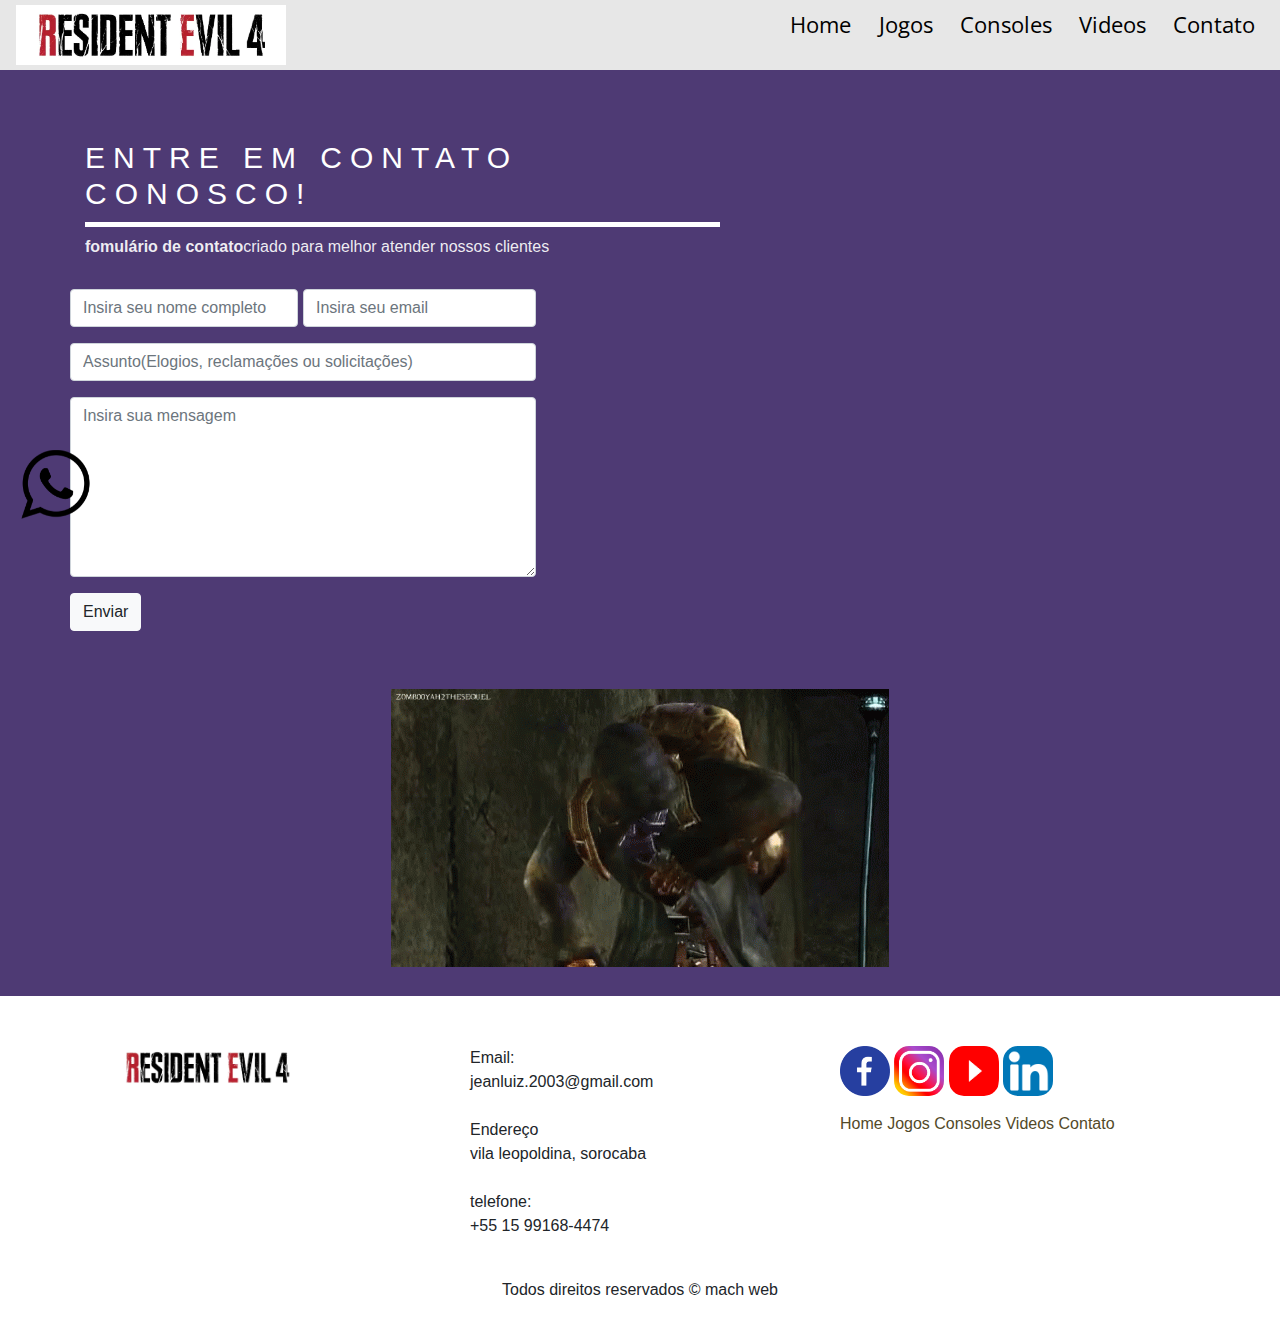
<file: contato.html>
<!DOCTYPE html>
<html lang="en">
<head>
    <meta charset="UTF-8">
    <meta name="viewport" content="width=device-width, initial-scale=1.0">
    <!-- <link rel="stylesheet" type="text/css" href="./bootstrap/css/bootstrap.min.css"> -->
    <link rel="stylesheet" type="text/css" href="./css/style.css">
    <link rel="stylesheet" href="https://stackpath.bootstrapcdn.com/bootstrap/4.5.0/css/bootstrap.min.css" />
    <title>mach home</title>
</head>

<body>
    <!-- início menu -->
    <header id="header">
        <a id="logo" href="index.html"><img src="./img/logo.png" alt="logo empresa modelo"></a>
        <nav id="nav">
            <button aria-label="Abrir menu" id="btn-mobile" aria-haspopup="true" aria-controls="menu"
                aria-expanded="false">
                <span id="hamburger"></span>
            </button>
            <ul id="menu" role="menu">
                <a class="linkfooter" href="./index.html">Home</a>
                <a class="linkfooter" href="./produtos.html">Jogos</a>
                <a class="linkfooter" href="./produtos.html">Consoles</a>
                <a class="linkfooter" href="./videos.html">Videos</a>
                <a class="linkfooter" href="./contato.html">Contato</a>
            </ul>
        </nav>
    </header>
    <!-- fim menu -->
    <!-- início formuário contato -->
<section class="contact">
    <div class="container">
        <div class="row">
            <div class="col-md-7">
                <div class="section-title">
                    <h2>entre em contato conosco!</h2>
                    <p><b>fomulário de contato</b>criado para melhor atender nossos clientes</p>
                </div>
            </div>
        </div>
        <div class="row">
            <div class="col-ld-7">
                <form action="/" class="mb-4 mb-lg-0">
                    <div class="form-row">
                        <div class="col-md-6 form-group">
                            <input type="text" name="name" class="form-control" placeholder="Insira seu nome completo" />
                        </div>
                        <div class="com-md-6 form-group">
                            <input type="email" class="form-control" name="email" id="email" placeholder="Insira seu email">
                        </div>
                    </div>
                    <div class="form-group">
                        <input type="text" class="form-control" name="subject" id="subject" placeholder="Assunto(Elogios, reclamações ou solicitações)">
                    </div>
                    <div class="form-group">
                        <textarea class="form-control" name="message" id="message" placeholder="Insira sua mensagem"></textarea>
                    </div>
                    <button type="submit" class="btn btn-light">Enviar</button>
                </form>
            </div>
            <div class="col-lg-5">
                <div class="map">
                    <iframe src="https://www.google.com/maps/embed?pb=!1m14!1m8!1m3!1d58529.644237054235!2d-46.735768!3d-23.528806!3m2!1i1024!2i768!4f13.1!3m3!1m2!1s0x94cef8b965d5052f%3A0x99f05fb5906891af!2sVila%20Leopoldina%2C%20S%C3%A3o%20Paulo%20-%20SP%2C%2002675-031%2C%20Brasil!5e0!3m2!1spt-BR!2sus!4v1698520651801!5m2!1spt-BR!2sus" width="600" height="450" style="border:0;" allowfullscreen="" loading="lazy" referrerpolicy="no-referrer-when-downgrade"></iframe>
                </div>
            </div>
        </div>
        <!-- início espaço de marketing -->
        <div class="market-place">
        <figure>
        <a href="#"><img src="./img/gif/gi game 4.gif" alt="marketing diversos"></a>
        </figure>
    </div>
    <!-- fim espaço de marketing -->
    </div>
</section>


    <!-- fim formuário contato -->

    <!-- início whatsapp -->
    <div class="whatsapp">
        <div class="container-grid logo-whats">
            <a href="https://wa.link/iqgsku" target="_blank"">
        <img class=" pulse" src="./img/rede_social/whats_black_icon.png"alt="contato whatsapp">
            </a>
        </div>

    </div>

    <!-- fim whatsapp -->
    <!-- início footer -->
    <footer class="rodape">
        <div class="container">
            <div class="row m-0">
                <!-- início logo -->
                <div id="logo-rodape" class="col-md-4">
                    <figure>
                        <div class="">
                            <img src="./img/logo.png" alt="logo rodape">
                    </figure>
                </div>

                <!-- fim logo -->
                <!-- início texto -->

                <div class="col-md-4">
                    <div class="info-contato">
                        <p>Email:</p>
                        <p>jeanluiz.2003@gmail.com</p><br>
                        <p>Endereço</p>
                        <p>vila leopoldina, sorocaba</p><br>
                        <p>telefone:</p>
                        <p>+55 15 99168-4474</p>
                    </div>
                </div>
                <!-- fim logo -->
                <!-- início mídias sociais -->
                <div class="col-md-4">
                    <figure class="redes-sociais">
                        <a href="https://www.facebook.com"><img src="./img/rede_social/face.png" alt="facebook"></a>
                        <a href="https://www.instagram.com"><img src="./img/rede_social/insta.png" alt="instagram"></a>
                        <a href="https://www.youtube.com"><img src="./img/rede_social/youtube.png" alt="youtube"></a>
                        <a href="https://www.linkedin.com"><img src="./img/rede_social/linkedin.png" alt="linkedin"></a>
                    </figure>
                    <br>
                    <a class="linkfooter" href="./index.html">Home</a>
                    <a class="linkfooter" href="./produtos.html">Jogos</a>
                    <a class="linkfooter" href="./produtos.html">Consoles</a>
                    <a class="linkfooter" href="./videos.html">Videos</a>
                    <a class="linkfooter" href="./contato.html">Contato</a>
                </div>
                <!-- alt + shift + o click do mouse, seleciona varias linhas -->
                <!-- fim mídias sociais -->
                <!-- início direitos autorais -->
                <div class="col-12">
                    <p class="direitos">Todos direitos reservados &copy; mach web</p>
                </div>
                <!-- fim direitos autorais -->
            </div>
        </div>
    </footer>
    <!-- fim footer -->
</body>

<script type="text/javascript" src="./bootstrap/js/bootstrap.bundle.min.js"></script>


<!-- Bootstrap JS -->
<script src="https://code.jquery.com/jquery-3.5.1.slim.min.js"></script>
<script src="https://cdn.jsdelivr.net/npm/popper.js@1.16.0/dist/umd/popper.min.js"></script>
<script src="https://stackpath.bootstrapcdn.com/bootstrap/4.5.0/js/bootstrap.min.js"></script>

<script type="text/javascript" src="./js/script_menu.js"></script>

</html>
</file>
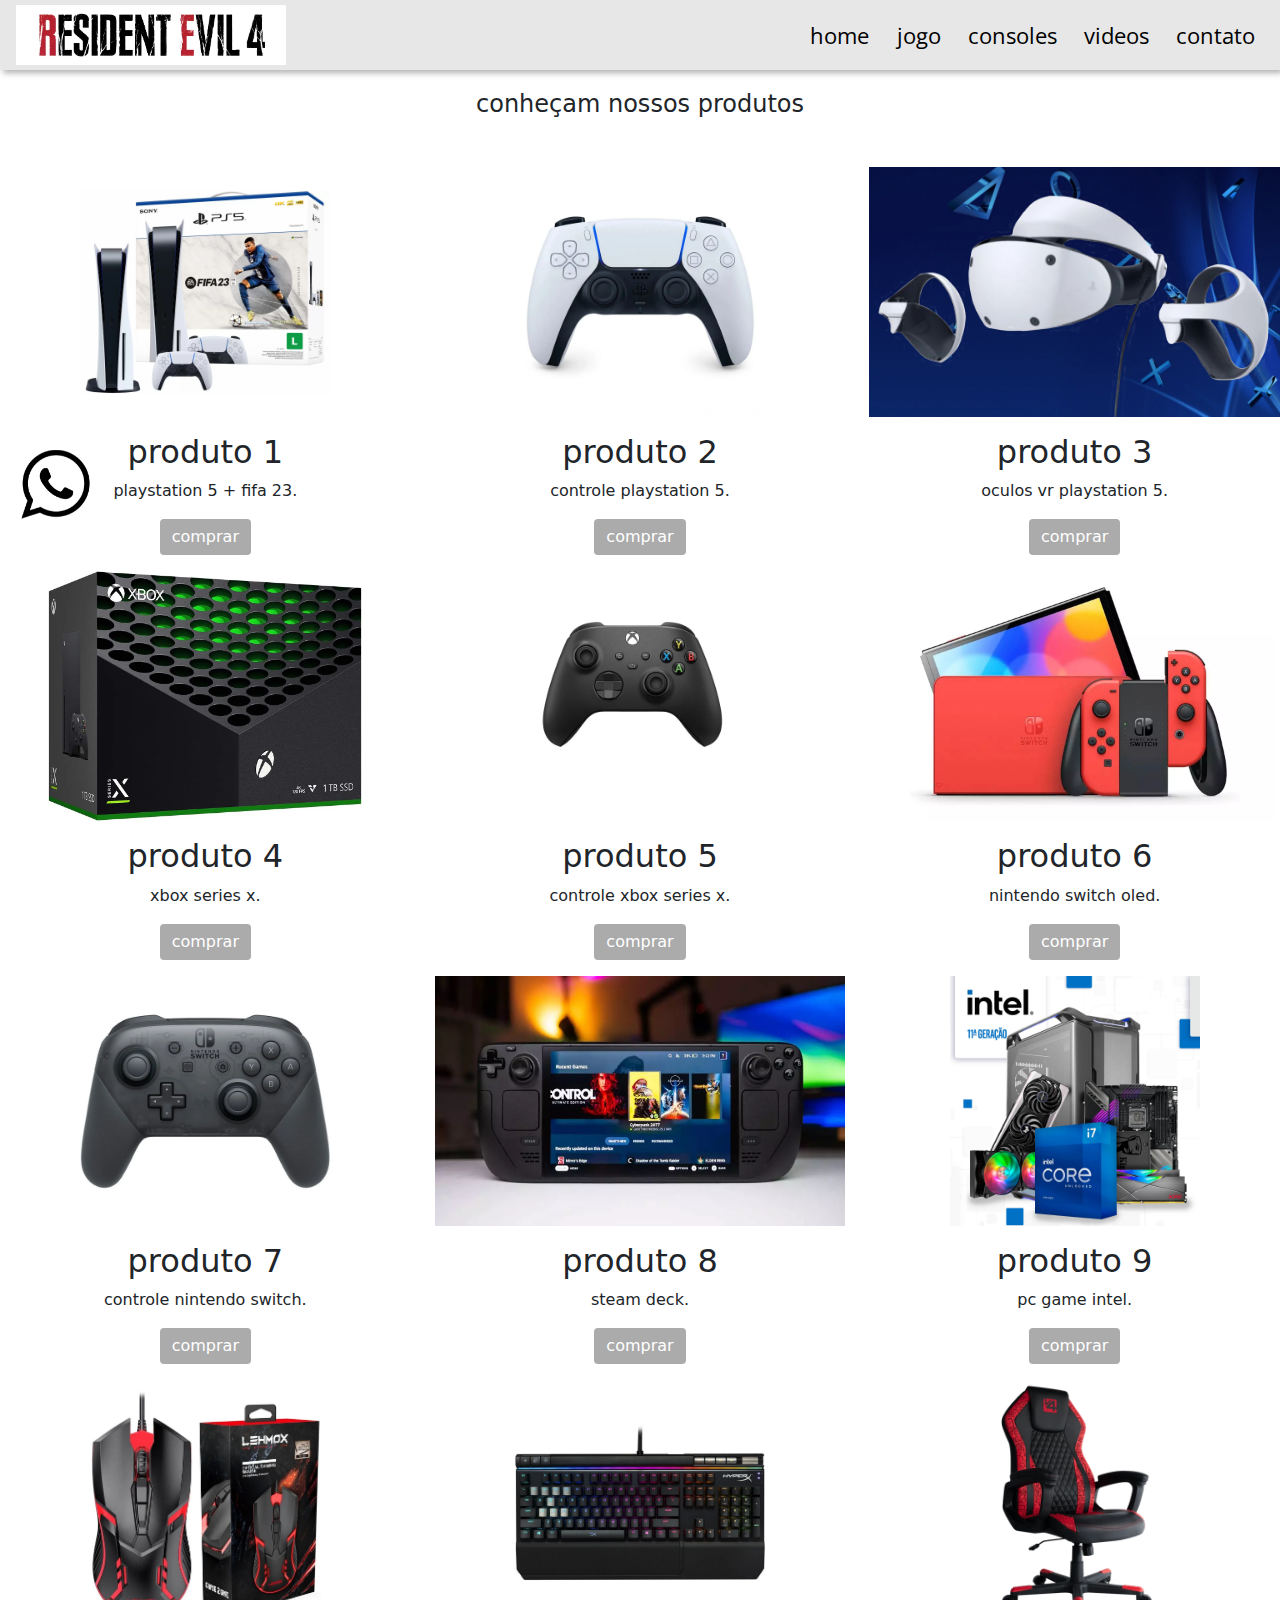
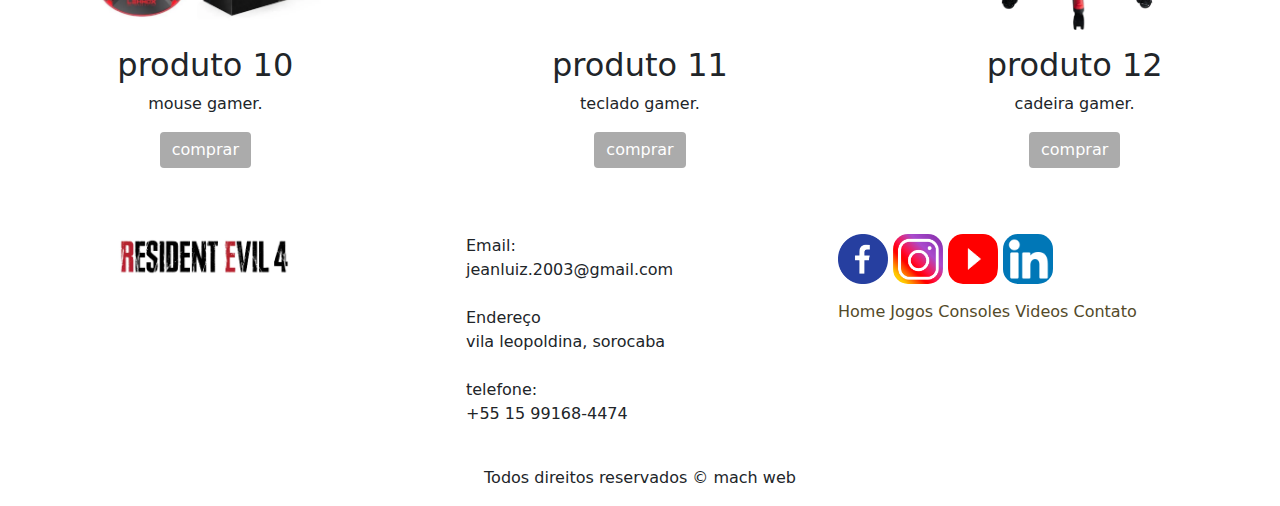
<file: produtos.html>
<!DOCTYPE html>
<html lang="en">

<head>
    <meta charset="UTF-8">
    <meta name="viewport" content="width=device-width, initial-scale=1.0">
    <link rel="stylesheet" type="text/css" href="./bootstrap/css/bootstrap.min.css">
    <link rel="stylesheet" type="text/css" href="./css/style.css">
    <title>mach produtos</title>
</head>

<body>
    <!-- início menu -->
    <header id="header">
        <a id="logo" href="index.html"><img src="./img/logo.png" alt="logo empresa modelo"></a>
        <nav id="nav">
            <button aria-label="Abrir menu" id="btn-mobile" aria-haspopup="true" aria-controls="menu"
                aria-expanded="false">
                <span id="hamburger"></span>
            </button>
            <ul id="menu" role="menu">
                <li><a class="linkmenu" href="index.html">home</a></li>
                <li><a class="linkmenu" href="./produtos.html">jogo</a></li>
                <li><a class="linkmenu" href="./produtos.html">consoles</a></li>
                <li><a class="linkmenu" href="./videos.html">videos</a></li>
                <li><a class="linkmenu" href="./contato.html">contato</a></li>
            </ul>
        </nav>
    </header>
    <!-- fim menu -->
    
    <!-- início box produtos -->
    <section class="text-center">
        <h4 class="mb-5">conheçam nossos produtos</h4>
        <div class="row">
            <!-- início card de produtos 1 -->
            <div class="col-lg-4 col-md-12 col-md-4">
                <div class="card">
                <div class="bg-image hover-overlay ripple"data-mdb-ripple-color="ligth">
                    <img src="./img/_produt/playstation 5.webp" alt="" class="img-fluid">
                    <a id="motor-compta" href="#">
                        <div class="mask" style="background-color: rgba(251, 251, 251, 0.15);"></div>
                    </a>
                </div>
                <div class="card-body">
                    <h2 class="card-title">produto 1</h2>
                    <p class="card-text">playstation 5 + fifa 23.
                    </p>
                    <a href="#" class="btn btn-primary">comprar</a>
                </div>
            </div>
        </div>
        <!-- fim CARD de produtos 1 -->
            <!-- início card de produtos 2 -->
            <div class="col-lg-4 col-md-12 col-md-4">
                <div class="card">
                <div class="bg-image hover-overlay ripple"data-mdb-ripple-color="ligth">
                    <img src="./img/_produt/controle playstation 5.webp" alt="" class="img-fluid">
                    <a id="motor-compta" href="#">
                        <div class="mask" style="background-color: rgba(251, 251, 251, 0.15);"></div>
                    </a>
                </div>
                <div class="card-body">
                    <h2 class="card-title">produto 2</h2>
                    <p class="card-text">controle playstation 5.
                    </p>
                    <a href="#" class="btn btn-primary">comprar</a>
                </div>
            </div>
        </div>
        <!-- fim CARD de produtos 2 -->
            <!-- início card de produtos 3 -->
            <div class="col-lg-4 col-md-12 col-md-4">
                <div class="card">
                <div class="bg-image hover-overlay ripple"data-mdb-ripple-color="ligth">
                    <img src="./img/_produt/vr.jpg" alt="" class="img-fluid">
                    <a id="motor-compta" href="#">
                        <div class="mask" style="background-color: rgba(251, 251, 251, 0.15);"></div>
                    </a>
                </div>
                <div class="card-body">
                    <h2 class="card-title">produto 3</h2>
                    <p class="card-text">oculos vr playstation 5.
                    </p>
                    <a href="#" class="btn btn-primary">comprar</a>
                </div>
            </div>
        </div>
        <!-- fim CARD de produtos 3 -->
            <!-- início card de produtos 4 -->
            <div class="col-lg-4 col-md-12 col-md-4">
                <div class="card">
                <div class="bg-image hover-overlay ripple"data-mdb-ripple-color="ligth">
                    <img src="./img/_produt/xbox series x.webp" alt="" class="img-fluid">
                    <a id="motor-compta" href="#">
                        <div class="mask" style="background-color: rgba(251, 251, 251, 0.15);"></div>
                    </a>
                </div>
                <div class="card-body">
                    <h2 class="card-title">produto 4</h2>
                    <p class="card-text">xbox series x.
                    </p>
                    <a href="#" class="btn btn-primary">comprar</a>
                </div>
            </div>
        </div>
        <!-- fim CARD de produtos 4 -->
            <!-- início card de produtos 5 -->
            <div class="col-lg-4 col-md-12 col-md-4">
                <div class="card">
                <div class="bg-image hover-overlay ripple"data-mdb-ripple-color="ligth">
                    <img src="./img/_produt/controle xbox series x .webp" alt="" class="img-fluid">
                    <a id="motor-compta" href="#">
                        <div class="mask" style="background-color: rgba(251, 251, 251, 0.15);"></div>
                    </a>
                </div>
                <div class="card-body">
                    <h2 class="card-title">produto 5</h2>
                    <p class="card-text">controle xbox series x.
                    </p>
                    <a href="#" class="btn btn-primary">comprar</a>
                </div>
            </div>
        </div>
        <!-- fim CARD de produtos 5 -->
            <!-- início card de produtos 6 -->
            <div class="col-lg-4 col-md-12 col-md-4">
                <div class="card">
                <div class="bg-image hover-overlay ripple"data-mdb-ripple-color="ligth">
                    <img src="./img/_produt/nintendo switch .webp" alt="" class="img-fluid">
                    <a id="motor-compta" href="#">
                        <div class="mask" style="background-color: rgba(251, 251, 251, 0.15);"></div>
                    </a>
                </div>
                <div class="card-body">
                    <h2 class="card-title">produto 6</h2>
                    <p class="card-text">nintendo switch oled.
                    </p>
                    <a href="#" class="btn btn-primary">comprar</a>
                </div>
            </div>
        </div>
        <!-- fim CARD de produtos 6 -->
            <!-- início card de produtos 7 -->
            <div class="col-lg-4 col-md-12 col-md-4">
                <div class="card">
                <div class="bg-image hover-overlay ripple"data-mdb-ripple-color="ligth">
                    <img src="./img/_produt/controle nintendo switch.webp" alt="" class="img-fluid">
                    <a id="motor-compta" href="#">
                        <div class="mask" style="background-color: rgba(251, 251, 251, 0.15);"></div>
                    </a>
                </div>
                <div class="card-body">
                    <h2 class="card-title">produto 7</h2>
                    <p class="card-text">controle nintendo switch.
                    </p>
                    <a href="#" class="btn btn-primary">comprar</a>
                </div>
            </div>
        </div>
        <!-- fim CARD de produtos 7 -->
            <!-- início card de produtos 8 -->
            <div class="col-lg-4 col-md-12 col-md-4">
                <div class="card">
                <div class="bg-image hover-overlay ripple"data-mdb-ripple-color="ligth">
                    <img src="./img/_produt/steam deck.webp" alt="" class="img-fluid">
                    <a id="motor-compta" href="#">
                        <div class="mask" style="background-color: rgba(251, 251, 251, 0.15);"></div>
                    </a>
                </div>
                <div class="card-body">
                    <h2 class="card-title">produto 8</h2>
                    <p class="card-text">steam deck.
                    </p>
                    <a href="#" class="btn btn-primary">comprar</a>
                </div>
            </div>
        </div>
        <!-- fim CARD de produtos 8 -->
            <!-- início card de produtos 9 -->
            <div class="col-lg-4 col-md-12 col-md-4">
                <div class="card">
                <div class="bg-image hover-overlay ripple"data-mdb-ripple-color="ligth">
                    <img src="./img/_produt/pc gamer.jpg" alt="" class="img-fluid">
                    <a id="motor-compta" href="#">
                        <div class="mask" style="background-color: rgba(251, 251, 251, 0.15);"></div>
                    </a>
                </div>
                <div class="card-body">
                    <h2 class="card-title">produto 9</h2>
                    <p class="card-text">pc game intel.
                    </p>
                    <a href="#" class="btn btn-primary">comprar</a>
                </div>
            </div>
        </div>
        <!-- fim CARD de produtos 9 -->
            <!-- início card de produtos 10 -->
            <div class="col-lg-4 col-md-12 col-md-4">
                <div class="card">
                <div class="bg-image hover-overlay ripple"data-mdb-ripple-color="ligth">
                    <img src="./img/_produt/mouse gamer.webp" alt="" class="img-fluid">
                    <a id="motor-compta" href="#">
                        <div class="mask" style="background-color: rgba(251, 251, 251, 0.15);"></div>
                    </a>
                </div>
                <div class="card-body">
                    <h2 class="card-title">produto 10</h2>
                    <p class="card-text">mouse gamer.
                    </p>
                    <a href="#" class="btn btn-primary">comprar</a>
                </div>
            </div>
        </div>
        <!-- fim CARD de produtos 10 -->
            <!-- início card de produtos 11 -->
            <div class="col-lg-4 col-md-12 col-md-4">
                <div class="card">
                <div class="bg-image hover-overlay ripple"data-mdb-ripple-color="ligth">
                    <img src="./img/_produt/teclado gamer.webp" alt="" class="img-fluid">
                    <a id="motor-compta" href="#">
                        <div class="mask" style="background-color: rgba(251, 251, 251, 0.15);"></div>
                    </a>
                </div>
                <div class="card-body">
                    <h2 class="card-title">produto 11</h2>
                    <p class="card-text">teclado gamer.
                    </p>
                    <a href="#" class="btn btn-primary">comprar</a>
                </div>
            </div>
        </div>
        <!-- fim CARD de produtos 11 -->
            <!-- início card de produtos 12 -->
            <div class="col-lg-4 col-md-12 col-md-4">
                <div class="card">
                <div class="bg-image hover-overlay ripple"data-mdb-ripple-color="ligth">
                    <img src="./img/_produt/cadeira gamer.webp" alt="" class="img-fluid">
                    <a id="motor-compta" href="#">
                        <div class="mask" style="background-color: rgba(251, 251, 251, 0.15);"></div>
                    </a>
                </div>
                <div class="card-body">
                    <h2 class="card-title">produto 12</h2>
                    <p class="card-text">cadeira gamer.
                    </p>
                    <a href="#" class="btn btn-primary">comprar</a>
                </div>
            </div>
        </div>
        <!-- fim CARD de produtos 12 -->
    </div>
    </section>
    <!-- fim box produtos -->

    <!-- início whatsapp -->
    <div class="whatsapp">
        <div class="container-grid logo-whats">
            <a href="https://wa.link/iqgsku" target="_blank"><img class=" pulse"
                    src="./img/rede_social/whats_black_icon.png" alt="contato whatsapp">
            </a>
        </div>
    </div>
    <!-- fim whatsapp -->
    <!-- início footer -->
    <footer class="rodape">
        <div class="container">
            <div class="row m-0">
                <!-- início logo -->
                <div id="logo-rodape" class="col-md-4">
                    <figure>
                        <div class="">
                            <img src="./img/logo.png" alt="logo rodape">
                    </figure>
                </div>

                <!-- fim logo -->
                <!-- início texto -->

                <div class="col-md-4">
                    <div class="info-contato">
                        <p>Email:</p>
                        <p>jeanluiz.2003@gmail.com</p><br>
                        <p>Endereço</p>
                        <p>vila leopoldina, sorocaba</p><br>
                        <p>telefone:</p>
                        <p>+55 15 99168-4474</p>
                    </div>
                </div>
                <!-- fim logo -->
                <!-- início mídias sociais -->
                <div class="col-md-4">
                    <figure class="redes-sociais">
                        <a href="https://www.facebook.com"><img src="./img/rede_social/face.png" alt="facebook"></a>
                        <a href="https://www.instagram.com"><img src="./img/rede_social/insta.png" alt="instagram"></a>
                        <a href="https://www.youtube.com"><img src="./img/rede_social/youtube.png" alt="youtube"></a>
                        <a href="https://www.linkedin.com"><img src="./img/rede_social/linkedin.png"
                                alt="linkedin"></a>
                    </figure>
                    <br>
                    <a class="linkfooter" href="./index.html">Home</a>
                    <a class="linkfooter" href="./produtos.html">Jogos</a>
                    <a class="linkfooter" href="./produtos.html">Consoles</a>
                    <a class="linkfooter" href="./videos.html">Videos</a>
                    <a class="linkfooter" href="./contato.html">Contato</a>
                </div>
                <!-- alt + shift + o click do mouse, seleciona varias linhas -->
                <!-- fim mídias sociais -->
                <!-- início direitos autorais -->
                <div class="col-12">
                    <p class="direitos">Todos direitos reservados &copy; mach web</p>
                </div>
                <!-- fim direitos autorais -->
            </div>
        </div>
    </footer>
    <!-- fim footer -->
</body>

<script type="text/javascript" src="./bootstrap/js/bootstrap.bundle.min.js"></script>

<script type="text/javascript" src="./js/script_menu.js"></script>

</html>
</file>
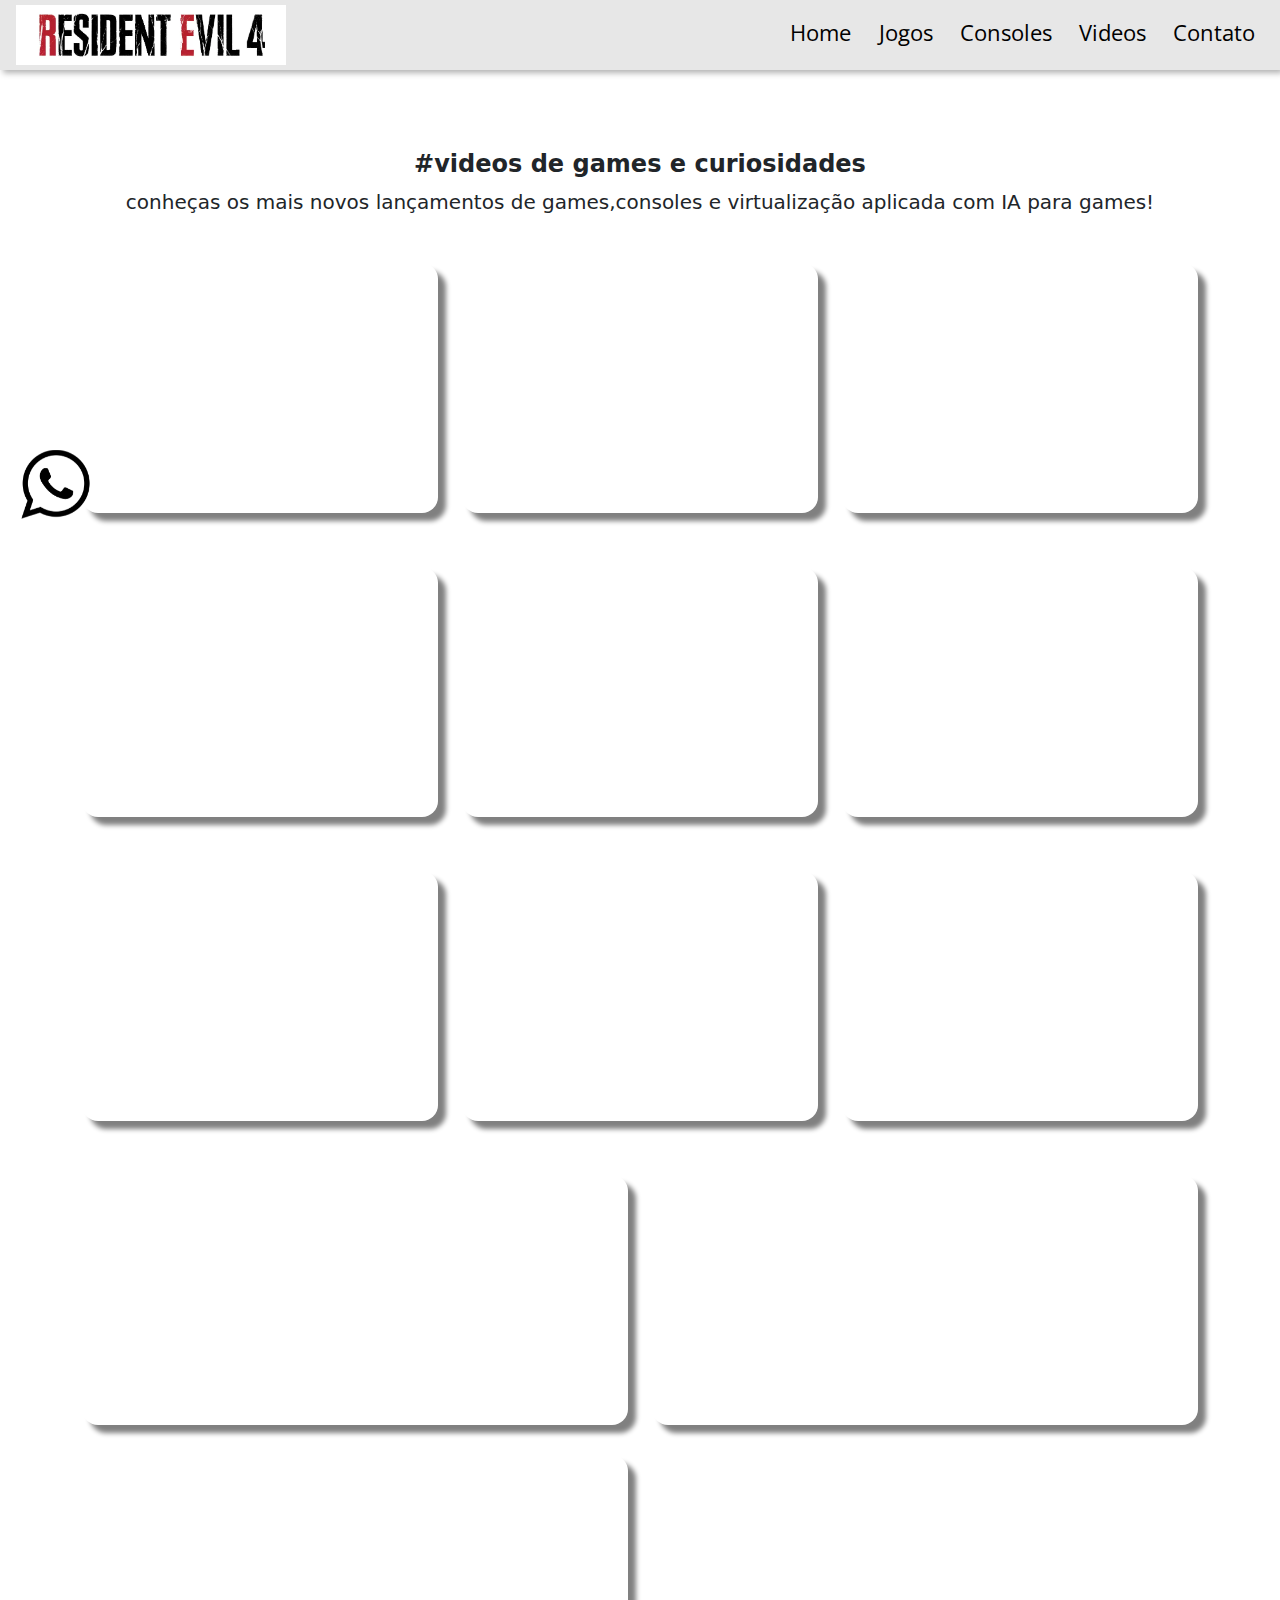
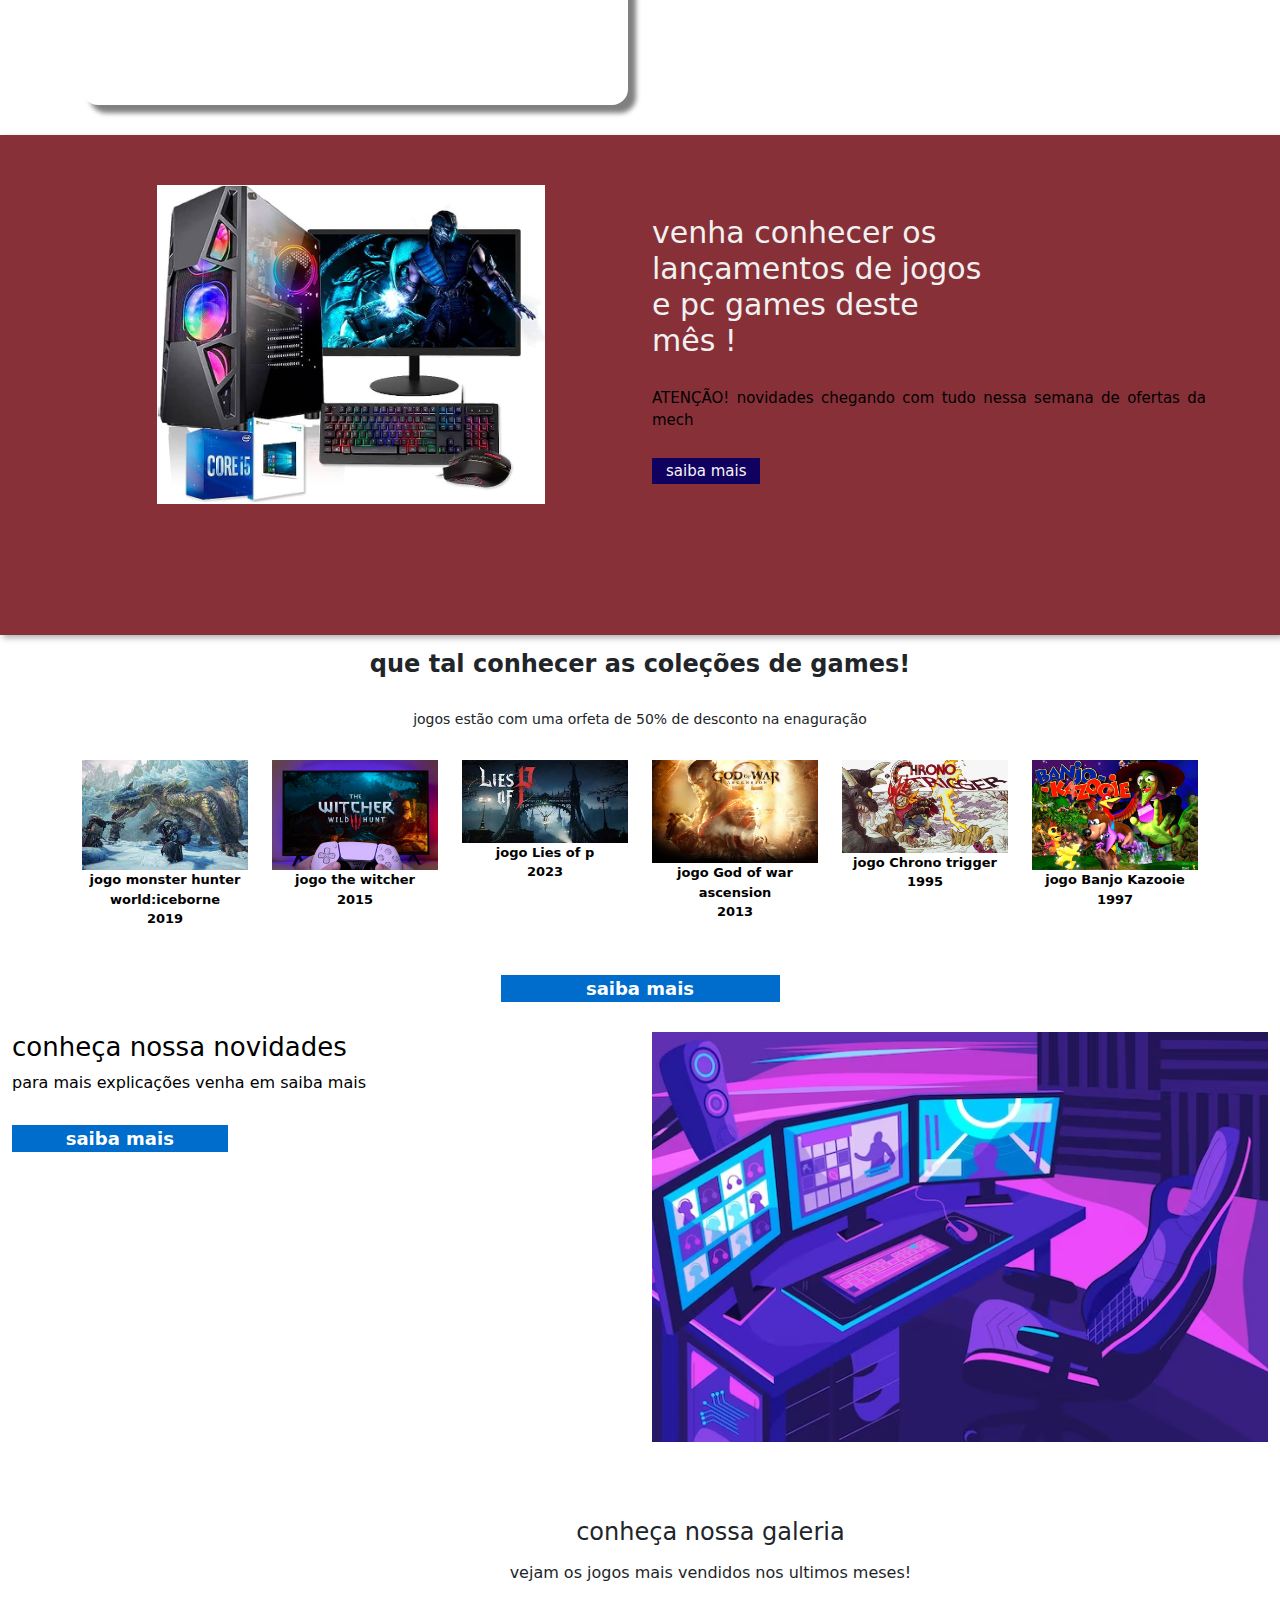
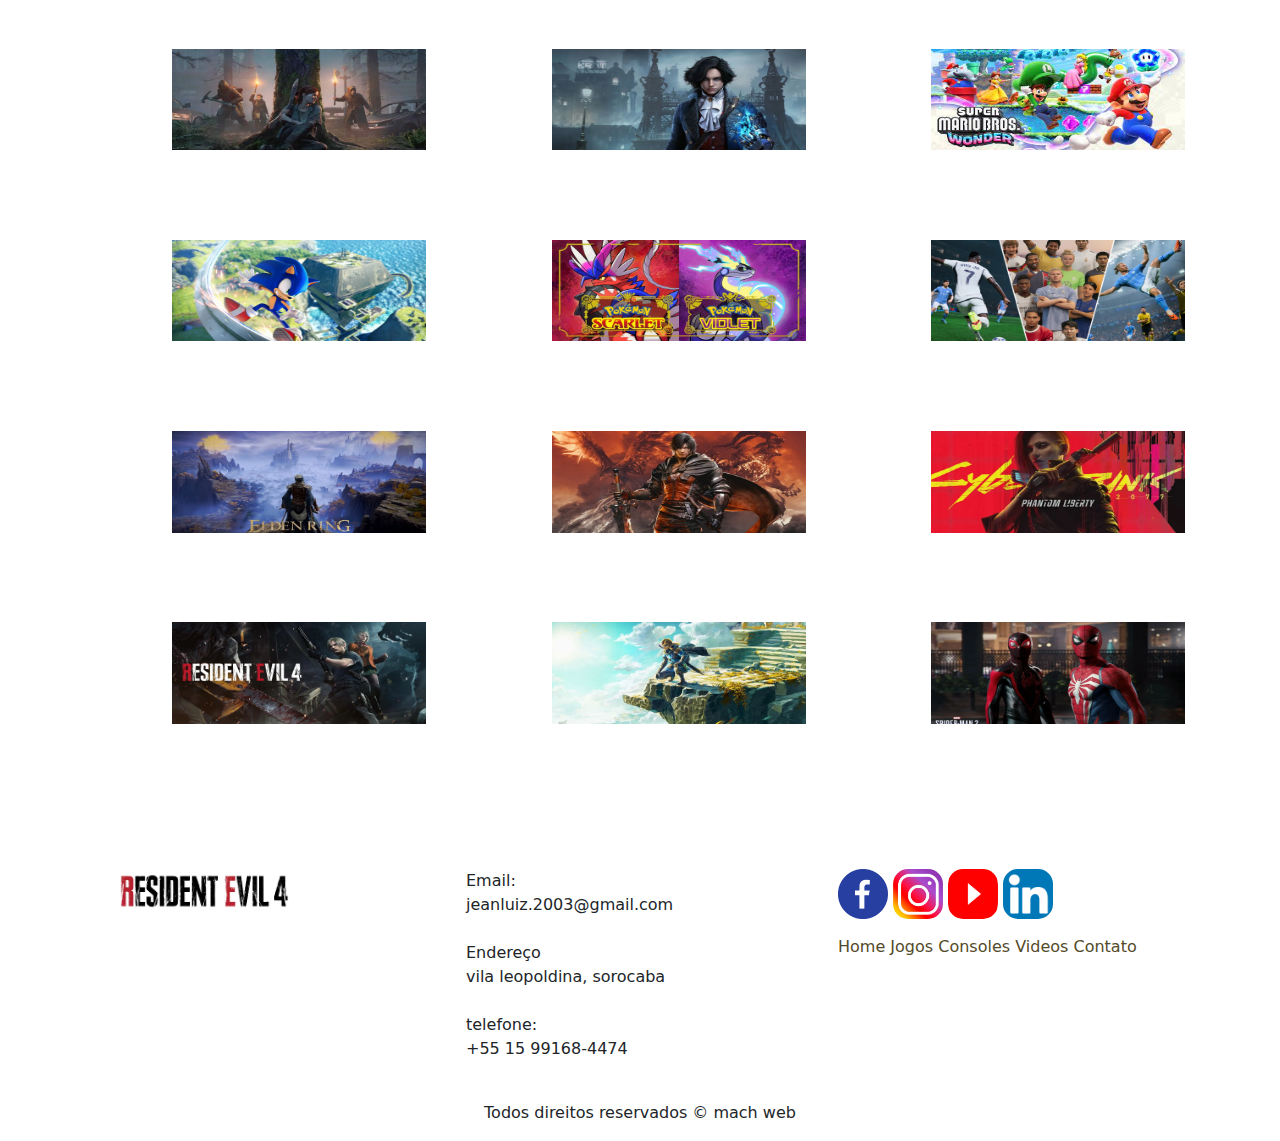
<file: videos.html>
<!DOCTYPE html>
<html lang="en">

<head>
    <meta charset="UTF-8">
    <meta name="viewport" content="width=device-width, initial-scale=1.0">
    <link rel="stylesheet" type="text/css" href="./bootstrap/css/bootstrap.min.css">
    <link rel="stylesheet" type="text/css" href="./css/style.css">
    <title>mach trailer de games</title>
</head>

<body>
    <!-- início menu -->
    <header id="header">
        <a id="logo" href="index.html"><img src="./img/logo.png" alt="logo empresa modelo"></a>
        <nav id="nav">
            <button aria-label="Abrir menu" id="btn-mobile" aria-haspopup="true" aria-controls="menu"
                aria-expanded="false">
                <span id="hamburger"></span>
            </button>
            <ul id="menu" role="menu">
                <a class="linkfooter" href="./index.html">Home</a>
                <a class="linkfooter" href="./produtos.html">Jogos</a>
                <a class="linkfooter" href="./produtos.html">Consoles</a>
                <a class="linkfooter" href="./videos.html">Videos</a>
                <a class="linkfooter" href="./contato.html">Contato</a>
            </ul>
        </nav>
    </header>
    <!-- fim menu -->
    <!-- início videos em destaque -->
    <div class="embed-container">
        <div class="container">
            <div class="row d-flex justify-content-center">
                <section class="col-12">
                    <h2>#videos de games e curiosidades</h2>
                    <p>conheças os mais novos lançamentos de games,consoles e virtualização aplicada com IA para games!
                    </p>
                </section>
            </div>
            <!-- fim videos em destaque -->
            <!-- início box video -->
            <div class="row">
                <!-- início video 1 -->
                <div class="col-lg-4 col-md-12 mb-4 mb lg-0">
                    <iframe width="560" height="315" src="https://www.youtube.com/embed/X_cPTeiGMxA?si=ul7j6SIlU3wOufYp"
                        title="YouTube video player" frameborder="0"
                        allow="accelerometer; autoplay; clipboard-write; encrypted-media; gyroscope; picture-in-picture; web-share"
                        allowfullscreen></iframe>
                </div>
                <!-- fim video 1 -->
                <!-- início video 2 -->
                <div class="col-lg-4 col-md-12 mb-4 mb lg-0">
                    <iframe width="560" height="315" src="https://www.youtube.com/embed/XvQNlGKNC6o?si=UyDMfyaCnrL6CTbY"
                        title="YouTube video player" frameborder="0"
                        allow="accelerometer; autoplay; clipboard-write; encrypted-media; gyroscope; picture-in-picture; web-share"
                        allowfullscreen></iframe>
                </div>
                <!-- fim video 2 -->
                <!-- início video 3 -->
                <div class="col-lg-4 col-md-12 mb-4 mb lg-0">
                    <iframe width="560" height="315" src="https://www.youtube.com/embed/AKXiKBnzpBQ?si=cM9pqN1nZs8PdA8m"
                        title="YouTube video player" frameborder="0"
                        allow="accelerometer; autoplay; clipboard-write; encrypted-media; gyroscope; picture-in-picture; web-share"
                        allowfullscreen></iframe>
                </div>
                <!-- fim video 3 -->
                <!-- início video 4 -->
                <div class="col-lg-4 col-md-12 mb-4 mb lg-0">
                    <iframe width="560" height="315" src="https://www.youtube.com/embed/yBPdzeF0lC4?si=OdGEgBEsUi32g9zm"
                        title="YouTube video player" frameborder="0"
                        allow="accelerometer; autoplay; clipboard-write; encrypted-media; gyroscope; picture-in-picture; web-share"
                        allowfullscreen></iframe>
                </div>
                <!-- fim video 4 -->
                <!-- início video 5 -->
                <div class="col-lg-4 col-md-12 mb-4 mb lg-0">
                    <iframe width="560" height="315" src="https://www.youtube.com/embed/iaJ4VVFGIa8?si=Qceg78h6zz5znQE8"
                        title="YouTube video player" frameborder="0"
                        allow="accelerometer; autoplay; clipboard-write; encrypted-media; gyroscope; picture-in-picture; web-share"
                        allowfullscreen></iframe>
                </div>
                <!-- fim video 5 -->
                <!-- início video 6 -->
                <div class="col-lg-4 col-md-12 mb-4 mb lg-0">
                    <iframe width="560" height="315" src="https://www.youtube.com/embed/yW_l5nKLrqM?si=-LNaKZlibM-ll95K"
                        title="YouTube video player" frameborder="0"
                        allow="accelerometer; autoplay; clipboard-write; encrypted-media; gyroscope; picture-in-picture; web-share"
                        allowfullscreen></iframe>
                </div>
                <!-- fim video 6 -->
                <!-- início video 7 -->
                <div class="col-lg-4 col-md-12 mb-4 mb lg-0">
                    <iframe width="560" height="315" src="https://www.youtube.com/embed/j5Xv2lM9wes?si=y692AJ72B6XP2CHN"
                        title="YouTube video player" frameborder="0"
                        allow="accelerometer; autoplay; clipboard-write; encrypted-media; gyroscope; picture-in-picture; web-share"
                        allowfullscreen></iframe>
                </div>
                <!-- fim video 7 -->
                <!-- início video 8 -->
                <div class="col-lg-4 col-md-12 mb-4 mb lg-0">
                    <iframe width="560" height="315" src="https://www.youtube.com/embed/SSVYVgm4tH4?si=0JkxcptfMfenmUK9"
                        title="YouTube video player" frameborder="0"
                        allow="accelerometer; autoplay; clipboard-write; encrypted-media; gyroscope; picture-in-picture; web-share"
                        allowfullscreen></iframe>
                </div>
                <!-- fim video 8 -->
                <!-- início video 9 -->
                <div class="col-lg-4 col-md-12 mb-4 mb lg-0">
                    <iframe width="560" height="315" src="https://www.youtube.com/embed/9fVYKsEmuRo?si=CJr5uXcLVDMFeRyX"
                        title="YouTube video player" frameborder="0"
                        allow="accelerometer; autoplay; clipboard-write; encrypted-media; gyroscope; picture-in-picture; web-share"
                        allowfullscreen></iframe>
                </div>
                <!-- fim video 9 -->
                <!-- início video 10 -->
                <div class="col-lg-6 col-md-6 mb-4 mb-lg-0">
                <!-- <div class="col-lg-4 col-md-12 mb-4 mb lg-0"> -->
                    <iframe width="560" height="315" src="https://www.youtube.com/embed/kXZoKdr-xeo?si=cug2xv31FxqrAXGS"
                        title="YouTube video player" frameborder="0"
                        allow="accelerometer; autoplay; clipboard-write; encrypted-media; gyroscope; picture-in-picture; web-share"
                        allowfullscreen></iframe>
                </div>
                <!-- fim video 10 -->
                <!-- início video 11 -->
                <div class="col-lg-6 col-md-6 mb-4 mb-lg-0">
                <!-- <div class="col-lg-4 col-md-12 mb-4 mb lg-0"> -->
                    <iframe width="560" height="315" src="https://www.youtube.com/embed/m6guHcGEqX8?si=OvaqrMM2p16hukUy"
                        title="YouTube video player" frameborder="0"
                        allow="accelerometer; autoplay; clipboard-write; encrypted-media; gyroscope; picture-in-picture; web-share"
                        allowfullscreen></iframe>
                </div>
                <!-- fim video 11 -->
                <!-- início video 12 -->
                <div class="col-lg-6 col-md-6 mb-4 mb-lg-0">
                <!-- <div class="col-lg-4 col-md-12 mb-4 mb lg-0"> -->
                    <iframe width="560" height="315" src="https://www.youtube.com/embed/-vL01jbgENE?si=G-sj1NsRrMl0hPBm"
                        title="YouTube video player" frameborder="0"
                        allow="accelerometer; autoplay; clipboard-write; encrypted-media; gyroscope; picture-in-picture; web-share"
                        allowfullscreen></iframe>
                </div>
                <!-- fim video 12 -->
            </div>
            <!-- fim box vídeos -->
        </div>
    </div>
    <!-- fim videos em destaque -->

    <!-- início banner -->
    <div class="section-banner-home">
        <div class="container-fluid">
            <div class="row m-0">
                <div class="col-12 col-md-6">
                    <figure>
                        <img src="./img/fingure1.jpg" alt="banner home">
                    </figure>
                </div>
                <div class="col-12 col-md-6">
                    <section class="texto-banner d-none d-md-block">
                        <h1>venha conhecer os lançamentos de jogos e pc games deste mês !</h1>
                        <p class="d-none d-md-block">ATENÇÃO! novidades chegando com tudo nessa semana
                            de ofertas da
                            mech</p>
                        <a href="#">saiba mais</a>
                    </section>
                </div>
            </div>
        </div>
    </div>
    <!-- fim banner -->
    <!-- início destaque -->
    <div class="destaque">
        <div class="container">
            <div class="row d-flex justify-content-center">
                <!-- Início da tag section do texto destaque -->
                <section class="col-12">
                    <h2>que tal conhecer as coleções de games!</h2>
                    <p>jogos estão com uma orfeta de 50% de desconto na enaguração</p>
                </section>
                <!-- Fim da tag section do texto destaque -->
                <!-- Início imagem 1 -->
                <div class="col-6 col-md-2 pr-0">
                    <FIgure>
                        <A href="./produtos.html"><img src="./img/imagem 1.2.jpg"
                                alt="jogo Monster Hunter World:Iceborne" width=100%></A>
                        <figcaption>jogo monster hunter world:iceborne <br> 2019</figcaption>
                    </FIgure>
                </div>
                <!-- Fim imagem 1 -->
                <!-- Início imagem 2 -->
                <div class="col-6 col-md-2 pr-0">
                    <FIgure>
                        <A href="./produtos.html"><img src="./img/imagem 2.jpg" alt="jogo The Witcher 3" width=100%></A>
                        <figcaption>jogo the witcher <br> 2015</figcaption>
                    </FIgure>
                </div>
                <!-- Fim imagem 2 -->
                <!-- Início imagem 3 -->
                <div class="col-6 col-md-2 pr-0">
                    <FIgure>
                        <A href="./produtos.html"><img src="./img/imagem 3.jpg" alt="jogo lies of p" width=100%></A>
                        <figcaption>jogo Lies of p <br> 2023</figcaption>
                    </FIgure>
                </div>
                <!-- Fim imagem 3 -->
                <!-- Início imagem 4 -->
                <div class="col-6 col-md-2 pr-0">
                    <FIgure>
                        <A href="./produtos.html"><img src="./img/imagem 4.jpg" alt="jogo God of war ascension"
                                width=100%></A>
                        <figcaption>jogo God of war ascension <br> 2013</figcaption>
                    </FIgure>
                </div>
                <!-- Fim imagem 4 -->
                <!-- Início imagem 5 -->
                <div class="col-6 col-md-2 pr-0">
                    <FIgure>
                        <A href="./produtos.html"><img src="./img/imagem 5.webp" alt="jogo Chrono trigger"
                                width=100%></A>
                        <figcaption>jogo Chrono trigger <br> 1995</figcaption>
                    </FIgure>
                </div>
                <!-- Fim imagem 5 -->
                <!-- Início imagem 6 -->
                <div class="col-6 col-md-2 pr-0">
                    <FIgure>
                        <A href="./produtos.html"><img src="./img/imagem 6.jpg" alt="jogo Banjo Kazooie" width=100%></A>
                        <figcaption>jogo Banjo Kazooie <br> 1997</figcaption>
                    </FIgure>
                </div>
                <!-- fim imagem 6 -->
                <!-- início saiba mais -->
                <div class="col-12 d-flex justify-content-center">
                    <a id="saiba-mais" href="./produtos.html">saiba mais</a>
                </div>
                <!-- fim saiba mais -->
            </div>
        </div>
    </div>
    <!-- fim destaque -->
    <!-- início texto novidades -->
    <div class="novidades" id="novidades-mobile">
        <div class="container-fluid">
            <div class="row">
                <div class="col-md-6">
                    <section class="text-body">
                        <h2>conheça nossa novidades</h2>
                        <p> para mais explicações venha em saiba mais</p>
                        <a class="btn-banner" href="#" target="_blank">saiba mais</a>
                        <!-- target="_blank" > irá abrir o link de destino em nova aba do navegador -->
                    </section>
                </div>
                <!-- fim texto novidades -->
                <!-- início imagem novidades -->
                <div class="col-md-6">
                    <figure>
                        <img class="img-fluid" src="img/banner.avif" alt="banner home">
                    </figure>
                </div>
                <!-- fim imagem novidades -->
            </div>
        </div>
    </div>
    <!-- fim novidades -->
    <!-- início galeria -->
    <div class="galeria d-flex align-itens-center">
        <div class="container">
            <div class="row">
                <!-- início texto galeria -->
                <div class="col-12">
                    <section class="texto-galeria">
                        <h2>conheça nossa galeria</h2>
                        <p>vejam os jogos mais vendidos nos ultimos meses!</p>
                    </section>
                </div>
                <!-- fim texto galeria -->
                <!-- início imagem 1 galeria -->
                <div class="gallery col-6 col-md-3">
                    <img src="img/galeria 1.webp" class="img-fluid" alt="imagem galeria">
                </div>
                <!-- fim imagem 1 galeria -->
                <!-- início imagem 2 galeria -->
                <div class="gallery col-6 col-md-3">
                    <img src="img/galeria 2.webp" class="img-fluid" alt="imagem galeria">
                </div>
                <!-- fim imagem 2 galeria -->
                <!-- início imagem 3 galeria -->
                <div class="gallery col-6 col-md-3">
                    <img src="img/galeria 3.jpg" class="img-fluid" alt="imagem galeria">
                </div>
                <!-- fim imagem 3 galeria -->
                <!-- início imagem 4 galeria -->
                <div class="gallery col-6 col-md-3">
                    <img src="img/galeria 4.webp" class="img-fluid" alt="imagem galeria">
                </div>
                <!-- fim imagem 4 galeria -->
                <!-- início imagem 5 galeria -->
                <div class="gallery col-6 col-md-3">
                    <img src="img/galeria 5.webp" class="img-fluid" alt="imagem galeria">
                </div>
                <!-- fim imagem 5 galeria -->
                <!-- início imagem 6 galeria -->
                <div class="gallery col-6 col-md-3">
                    <img src="img/galeria 6.webp" class="img-fluid" alt="imagem galeria">
                </div>
                <!-- fim imagem 6 galeria -->
                <!-- início imagem 7 galeria -->
                <div class="gallery col-6 col-md-3">
                    <img src="img/galeria 7.webp" class="img-fluid" alt="imagem galeria">
                </div>
                <!-- fim imagem 7 galeria -->
                <!-- início imagem 8 galeria -->
                <div class="gallery col-6 col-md-3">
                    <img src="img/galeria 8.webp" class="img-fluid" alt="imagem galeria">
                </div>
                <!-- fim imagem 8 galeria -->
                <!-- início imagem 9 galeria -->
                <div class="gallery col-6 col-md-3">
                    <img src="img/galeria 9.webp" class="img-fluid" alt="imagem galeria">
                </div>
                <!-- fim imagem 9 galeria -->
                <!-- início imagem 10 galeria -->
                <div class="gallery col-6 col-md-3">
                    <img src="img/galeria 10.webp" class="img-fluid" alt="imagem galeria">
                </div>
                <!-- fim imagem 10 galeria -->
                <!-- início imagem 11 galeria -->
                <div class="gallery col-6 col-md-3">
                    <img src="img/galeria 11.webp" class="img-fluid" alt="imagem galeria">
                </div>
                <!-- fim imagem 11 galeria -->
                <!-- início imagem 12 galeria -->
                <div class="gallery col-6 col-md-3">
                    <img src="img/galeria 12.webp" class="img-fluid" alt="imagem galeria">
                </div>
                <!-- fim imagem 12 galeria -->
            </div>
        </div>
    </div>
    <!-- fim galeria -->
    <!-- início whatsapp -->
    <div class="whatsapp">
        <div class="container-grid logo-whats">
            <a href="https://wa.link/iqgsku" target="_blank"><img class=" pulse"
                    src="./img/rede_social/whats_black_icon.png" alt="contato whatsapp">
            </a>
        </div>
    </div>
    <!-- fim whatsapp -->
    <!-- início footer -->
    <footer class="rodape">
        <div class="container">
            <div class="row m-0">
                <!-- início logo -->
                <div id="logo-rodape" class="col-md-4">
                    <figure>
                        <div class="">
                            <img src="./img/logo.png" alt="logo rodape">
                    </figure>
                </div>

                <!-- fim logo -->
                <!-- início texto -->

                <div class="col-md-4">
                    <div class="info-contato">
                        <p>Email:</p>
                        <p>jeanluiz.2003@gmail.com</p><br>
                        <p>Endereço</p>
                        <p>vila leopoldina, sorocaba</p><br>
                        <p>telefone:</p>
                        <p>+55 15 99168-4474</p>
                    </div>
                </div>
                <!-- fim logo -->
                <!-- início mídias sociais -->
                <div class="col-md-4">
                    <figure class="redes-sociais">
                        <a href="https://www.facebook.com"><img src="./img/rede_social/face.png" alt="facebook"></a>
                        <a href="https://www.instagram.com"><img src="./img/rede_social/insta.png" alt="instagram"></a>
                        <a href="https://www.youtube.com"><img src="./img/rede_social/youtube.png" alt="youtube"></a>
                        <a href="https://www.linkedin.com"><img src="./img/rede_social/linkedin.png"
                                alt="linkedin"></a>
                    </figure>
                    <br>
                    <a class="linkfooter" href="./index.html">Home</a>
                    <a class="linkfooter" href="./jogos.html">Jogos</a>
                    <a class="linkfooter" href="./consoles.html">Consoles</a>
                    <a class="linkfooter" href="./videos.html">Videos</a>
                    <a class="linkfooter" href="./contato.html">Contato</a>
                </div>
                <!-- alt + shift + o click do mouse, seleciona varias linhas -->
                <!-- fim mídias sociais -->
                <!-- início direitos autorais -->
                <div class="col-12">
                    <p class="direitos">Todos direitos reservados &copy; mach web</p>
                </div>
                <!-- fim direitos autorais -->
            </div>
        </div>
    </footer>
    <!-- fim footer -->
</body>

<script type="text/javascript" src="./bootstrap/js/bootstrap.bundle.min.js"></script>

<script type="text/javascript" src="./js/script_menu.js"></script>

</html>
</file>
<file: css/style.css>
@import url('https://fonts.googleapis.com/css2?family=Arimo&display=swap');
@import url('https://fonts.googleapis.com/css2?family=Arimo&family=Open+Sans:ital,wght@1,500&display=swap');
/* aquivor de folha estilos de todos os sites*/
/* início css estilo header */

body, ul {
    margin: 0px;
    padding: 0px;
 }
 #menu a{
    font-size: 22px;
    color: black;
        text-decoration: none;
        /* font-family: sans-serif; */
        /* font-family: 'Open Sans', sans-serif;; */
        /* font-family: 'Arimo', sans-serif; */
        font-family: 'Open Sans', sans-serif;
        font-weight: 400;
        transition: 0.3s;
        text-align: center;
        padding: 0 0.4em 0.2em 0.4em;
   
}
    #menu a:hover {
        font-size: 24px;
        border-bottom-left-radius: 15px;
        border-bottom-right-radius: 15px; 
        /* border-color: #006ccb; */
        border-left:  4px solid #26ff26;
        box-shadow: 1px 1px 2px #969696;
}  
#logo {
    font-size: 1.2rem;
}
#logo img{
    height: 60px;
}
#logo img:hover {
    transition: 0.3s;
    box-shadow: 2px 2px 4px #cbcbcb;
}
#header {
    box-sizing: border-box;
    height: 70px;
    padding: 1rem;
    display: flex;
    align-items: center;
    justify-content: space-between;
    background: #e7e7e7;
 box-shadow: 3px 3px 6px #b1b1b1  /* sombra menu */
}
#menu {
    display: flex;
    list-style: none;
    gap: 0.6rem;
}
#btn-mobile  {
    display: none;
}
/* fim css estilo header */
/* início estilo carousel */
#carouselexampleinterval {
    position: relative;
    z-index: 10;
    padding-top: 10px;
    box-shadow: 3px 3px 6px #b1b1b1  /* sombra banner */
}

/* fim estilo carousel */

/* início estilo media >> mobile */
@media(max-width: 690px) {
#menu {
    display: block;
    position: absolute;
    width: 15em;
    top: 70px;
    right: 0px;
    background: #e7e7e7;
    transition: 0.6s;
    z-index: 1000;
    height: 0px;
    padding-left: 5px;
    visibility: hidden;
    overflow-y: hidden;
}
#menu li {
    padding-top: 30px;
    padding-bottom: 0px;
    margin: 0 1rem;
    border-bottom: 2px solid rgba(0, 0, 0, 0.05);
}
#nav.active #menu {
    height: calc(100vh - 70px);
    visibility: visible;
    overflow-y: hidden;
}
#btn-mobile {
    display: flex;
    padding:  0.5rem 1rem;
    font: 1rem;
    border: none;
    background: none;
    cursor: pointer;
    gap: 0.5rem;
}
#hamburger {
    border-top: 2px solid;
    /* para aumentar ou diminuir a espessura da linha do hamburger */
    width: 30px;
    /* para alterar a largura do hamburger */
    color: #003f91;
    /* para altera a cor do hamburger */
}
#hamburger::after,
#hamburger::before {
    content: '';
    display: block;
    width: 30px;
    /* altera a largura do hamburger, jutamente com o width anterior */
    height: 2px;
    background: currentColor;
    margin-top: 4px;
    /* altera o epaçamento, entre as linhas do hambuger */
    position: relative;
    border-top: 2px solid;
    /* para aumentar ou diminuir a espessura linha do hamburger, juntamente com o borde-top anterior */
}
#nav.active #hamburger {
    border-top-color: transparent;
}
#nav.active #hamburger::before{
    transform: rotate(135deg);
}
#nav.active #hamburger::after {
    transform: rotate(-135deg);
    top: -6px;
  }
}
/* fim estilo media >> mobile */

/* início estilo banner home */
/* para aplicar estilos na class > utilize o ponto [ . ] antes do objeto */
/* para aplicar estilos no ID > utilize a hashtag [ # ] antes do objeto */
.section-banner-home {
    width: 100%;
    height: 500px;
    margin-top: 10px;
    padding: 50px;
    background-color: rgb(136, 48, 56);
    box-shadow: 3px 3px 6px #b1b1b1  /* sombra banner */
}
.section-banner-home img {
    max-height: 400px;
    width: 70%;
    display: block;
    margin: auto;
}
.section-banner-home .texto-banner {
    margin-top: 30px;
    font-size: 22px;
}
.section-banner-home .texto-banner h1 {
    font-size: 30px;
    width: 60%; /* width = largura */
    font-weight: 500; /* espessura do texto */
    padding-bottom: 20px; /*  */
    color: rgb(241, 241, 241);
}
.section-banner-home .texto-banner p {
    font-size: 15px;
    margin-bottom: 20px;
    color: black;
    text-align: justify;
}
.section-banner-home .texto-banner a {
    color: rgb(248, 245, 245);
    text-decoration: none;
    background-color: #100060;
    padding: 4px 14px;
    font-size: 15px;
    transition: 0.3s; /* deixando o efeito suave */
}
    .section-banner-home .texto-banner a:hover {
        /* color: greenyellow; cor do texto */
        /* text-shadow: 2px 2px 4 px #ffffff7a; sombra do teexto */
        font-size:  18px;
        font-weight: bold;
    }
/* fim estilo banner home */

/* início estilo destaque */
.destaque h2 {
margin-top: 15px;
text-align: center;
font-size: 24px;
font-weight: bold;        
}
    .destaque p {
        width: 77%;
        text-align: center;
        font-size: 14px;
        margin: 30px auto;
    }
        .destaque figcaption {
            font-size: 13px;
         color: #000;   
         text-decoration: none;
         font-weight: bold;
         text-align: center;
        }
        .destaque #saiba-mais {
            justify-content: center;
            display: flex;
            text-decoration: none;
            color: white;
            font-size: 18px;
            font-weight: bold;
            background: #006ccb;
            margin: 30px 0px;
            width: 25%;
        }
        .destaque .col-6 img:hover {
            box-shadow: 2px 2px 6px black;
            transition: 0.3s;
        }

/* fim estilo destaque */

/* início estilo novidades */
.novidades .texto-body{
    width: 80%;
    margin: 70px auto;
}
.novidades h2 {
    color: #000;
    font-size: 26px;
    width: 70%;
}
.novidades p {
    color: rgb(0, 0, 0);
}
.novidades a {
    justify-content: center;
    display: flex;
    text-decoration: none;
    color: white;
    font-size: 18px;
    font-weight: bold;
    background: #006ccb;
    margin: 30px 0px;
    width: 35%;
    /* align-items: center; */
}
/* fim estilo novidades */
/* início estillo galeria */
.galeria {
    margin: 60px auto 20px;
    /* quanto tivermos 4 valores no margin = top / right / botton / left > exemplo: margin: 60px 60px 60px 60px */
    /* quando tivermos 3 valores = top/ right and left / botton > exemplo: 60px auto 60px */
    /* quando tivermos 2 valores = top and botton /right and left > exemplo: margin: 60 px 30px */
    /* quando tivermos 1 valores = top, botton, right and left serão idênticos > exemplo: margin: 60px*/
    /* essa regra se aplica também ao padding. */
}
.galeria .container {
    margin-left: 11%;
}
.galeria h2 {
    text-align: center;
    font-size: 24px ;
}
.galeria p {
    text-align: center;
    width: center;
    margin: 14px auto 50px;
}
.galeria .gallery {
    width: 30%;
    margin: 14px auto 50px;
}
.galeria .gallery img {
    width: 80%;
    height: 80%;
    -webkit-transition: -webkit-transform .5s ease;
    transition: transform .5s ease;
    display: block;
}
.galeria .gallery img:hover {
    -webkit-transform: scale(1.9);
    transform: scale(1.9);
    box-shadow:  0 0 10px rgba(0, 0, 0, 0.5);
}
/* fim estillo galeria */

/* início whatsapp */
.whatsapp {
position: fixed;
top: 400px;
left: 20px;
z-index: 200%;
}
.whatsapp img {
    height: 70px;
}
/* fim whatsapp */
/* Início efeito pulse */
.whatsapp .pulse {
    animation: pulse 0.7s infinite;
    margin: 0 auto;
    display: table;
    margin-top: 50px;
    animation-direction: alternate;
    -webkit-animation-name: pulse;
    animation-name: pulse;
}
@-webkit-keyframes pulse {
    0% {
    -webkit-transform: scale(1);
        -webkit-filter: brightness(110%);
    }
    100% {
        transform: scale(1.1);
        filter: brightness(110%);
    }
}
@keyframes pulse {
   0% {
    transform: scale(1);
    filter: brightness(100%); 
}
100% {
    transform: scale(1.1);
    filter: brightness(110%);
    }
 }

/* fim efeito pulse */
/* fim whatsapp */

/* início estilo footer (rodape) */
.rodape {
    padding: 50px 50px 0;
}
.rodape .container #logo-rodape img {
    height: 60%;
    width: 60%;
    padding-left: 10px;
    transition: transform .6;
    display: block;
    }
    .rodape .container #logo-rodape img:hover {
transform: scale(1.2);
box-shadow: 0 0 10px rgb(255, 255, 255, 0.2);
    }
    .rodape .info-contato p {
        margin: 0;
    }
    .rodape .linkfooter {
        text-decoration: none;
        color: #534a29;
        font-size: 13px
        margin-left 0.7rem
    }
    .rodape .linkfooter:hover {
        font-weight: bold;
    }
    .rodape .redes-sociais {
        display: inline-block;
    }
    .rodape .redes-sociais img {
        width: 50px;
        height: 50px;
        padding-left: 0;
        /* margin-left: 0.7rem; */
        transition: transform .3s;
        border-radius: 15px;
        /* border-radius = arredondando as extremidades da forma */
    }
    .rodape .redes-sociais img:hover {
        z-index: 1;
        transform: scale(1.5);
        box-shadow: 0 0 10px rgba(0, 0, 0, 0.446);
    }
    .rodape p.direitos {
        text-align: center;
        margin-top: 40px;
    }
/* fim estilo footer (rodape) */

/* início estilo videos */
.embed-container {
position: relative;
padding-bottom: 0;
height: auto;
max-width: 100%;
margin-top: 0;
margin-bottom: 30px;
padding-top: 80px;
padding-left: 10px;
padding-right: 10px;
display: flex;
}
.embed-container p {
    text-align: center;
    font-size: 20px;
}
.embed-container h2 {
    text-align: center;
    font-size: 24px;
    font-weight: bold;
}
.embed-container iframe {
    position: relative;
    top: 0;
    left: 0;
    width: 100%;
    height: 250px;
    border-radius: 1em;
    box-shadow: gray 0.5em 0.5em 0.3em;
    transition: transform .3s;
    display: flex;
}
.embed-container iframe:hover {
    flex: 1;
    z-index: 1;
    transform: scale(1.2);
    box-shadow: 0 0 10px rgba(0, 0, 0, 0.446);
}
.embed-container .col-lg-4 {
margin-top: 30px;
}
.embed-container .col-lg-6 {
margin-top: 30px;
}
/* fim estilo videos */
/* início estilo contato */
.contact {
    padding: 70px 0px;
    background: #4e3a74;
}
.section-title h2 {
    color: #ffffff;
    font-size: 30px;
    font-weight: normal;
    text-transform: uppercase;
    letter-spacing: 8px;
    border-bottom: 5px solid #ffffff;
    padding-bottom: 10px;
    display: inline-block;
}
.section-title p {
    color: #ffffffe8;
    margin-bottom: 30px;
}
.contact input,
.contact textarea {
    background: #ffffff;
}
.contact textarea {
    min-height: 180px;
    max-width: 100%;
}
.contact .map {
    overflow: hidden;
    border-radius: 4px;
    height: 70%;
}
/* início estilo market place */
.market-place{
    height: 180px;
    width: 100%;
    position: relative;
    padding: 20px 0;
    display: flex;
    align-items: center;
    justify-content: center;
    margin-left: auto;
    margin-right: auto;
}

.market-place img {
    height: 160%;
    width: 100%;
}
/* fim estilo market place */

/* fim estilo contato */

/* início estilo produtos */
.col-lg-4 .card {
    border-style: none;
    border: 0px;
    min-height: 300px;
}
.text-center .mb-5 {
    margin-top: 20px;
}
.card img {
    /* height: auto; */
    width: auto;
    height: 300px   ;
}
.card .bg-image {
    position: relative;
    overflow: hidden;
    background-repeat: no-repeat;
    background-size: cover;
    background-position: 50%;
}
.card .bg-image img {
    height: 250px;
}
.mask {
    position: absolute;
    top: 0;
    left: 0;
    right: 0;
    bottom: 0;
    overflow: hidden;
    width: 100%;
    height: 100%;
    background-attachment: fixed;
}
.hover-overlay .mask {
    opacity: 0;
    -webkit-transition: all .3s ease-in-out;
    transition: all .3s ease-in-out;
}
.hover-overlay .mask:hover {
    opacity: 1;
}
.card-body .btn {
    background-color: #ababab;
    color: white;
    font-weight: 400;
    border: none;
    outline: 0px solid transparent;
}

/* fim estilo produtos */
</file>
